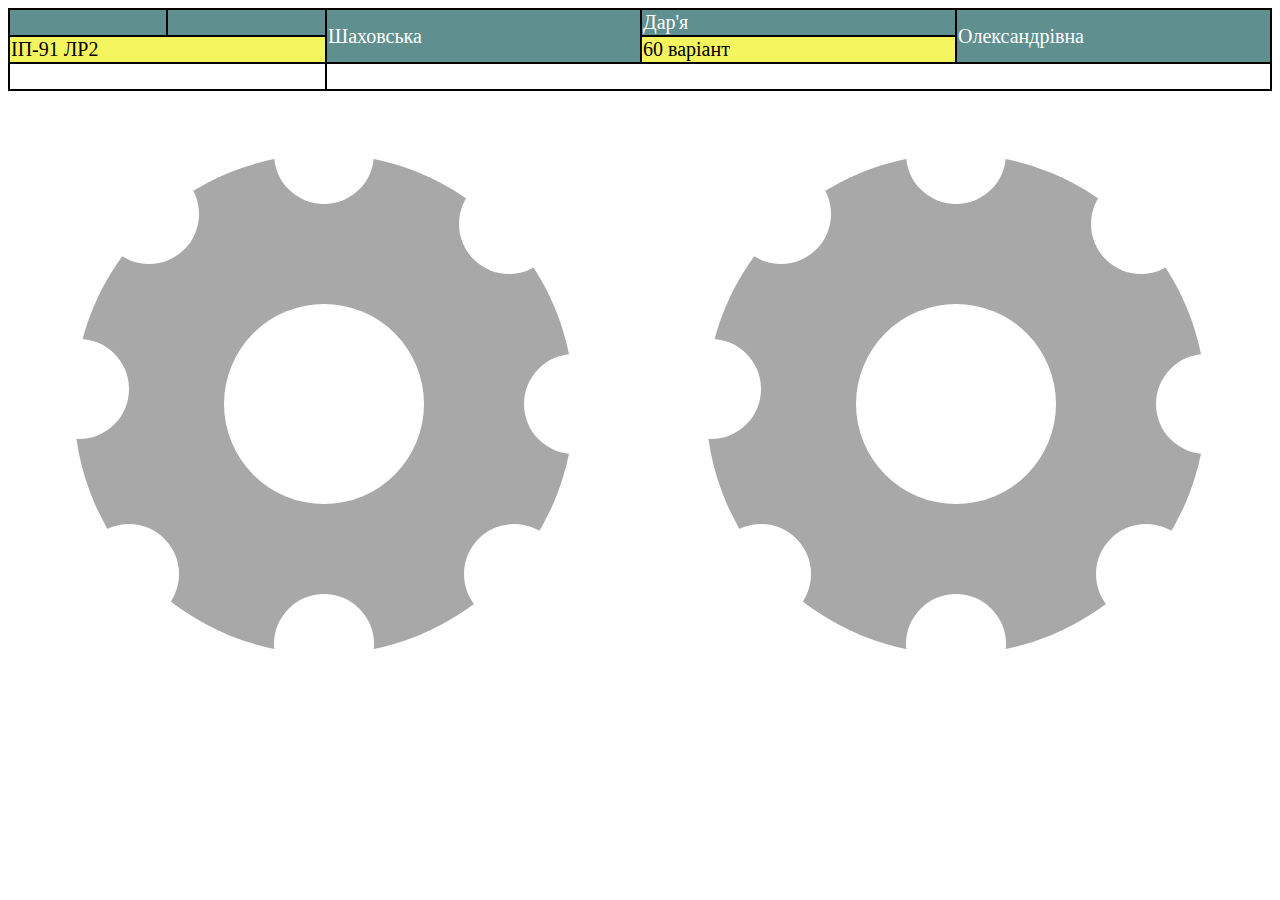
<file: lab2/index.html>
<!DOCTYPE html>
<html lang="en">
<head>
    <meta charset="UTF-8">
    <link rel="stylesheet" href="positions.css">
    <link rel="stylesheet" href="transform.css">
    <title>Шаховська Дар'я ІП-91</title>
    <style>
        body{ font-size: 20px;}
        table {background: black; width: 100%;}
        td {background: white;}
        #sth, #lastname, #name, #patronymic{ width: 25%;}
        .first td{
            background-color: #608f8f;
            color: white;
        }
        .first td:hover{
            transition: 1s;
            background-color: #f5f560;
            color: black;
        }
        .second td{
            background-color: #f5f560;
        }
        .second td:hover{
            transition: 1s;
            background-color: #608f8f;
            color: white;
        }
        .third td{
            color: white;
        }
    </style>
</head>
<body>
    <table>
        <tr class="first">
            <div id="sth">
                <td></td>
                <td></td>
            </div>
            <td colspan="2" rowspan="2" id="lastname">Шаховська</td>
            <td colspan="2" id="name">Дар'я</td>
            <td colspan="2" rowspan="2"  id="patronymic">Олександрівна</td>
        </tr>
        <tr class="second">
            <td colspan="2">ІП-91 ЛР2</td>
            <td colspan="2">60 варіант</td>
        </tr>
        <tr class="third">
            <td colspan="2">1</td>
            <td colspan="6">2</td>
        </tr>
    </table>
    <div class="flex">
        <div class="grey">
            <div id="white-small-1"></div>
            <div id="white-small-2"></div>
            <div id="white-small-3"></div>
            <div id="white-small-4"></div>
            <div id="white-small-5"></div>
            <div id="white-small-6"></div>
            <div id="white-small-7"></div>
            <div id="white-small-8"></div>
            <div id="white"></div>
        </div>
        <div class="greyer">
            <div class="white small-1"></div>
            <div class="white small-2"></div>
            <div class="white small-3"></div>
            <div class="white small-4"></div>
            <div class="white small-5"></div>
            <div class="white small-6"></div>
            <div class="white small-7"></div>
            <div class="white small-8"></div>
            <div class="whiter"></div>
        </div>
    </div>
</body>
</html>
</file>
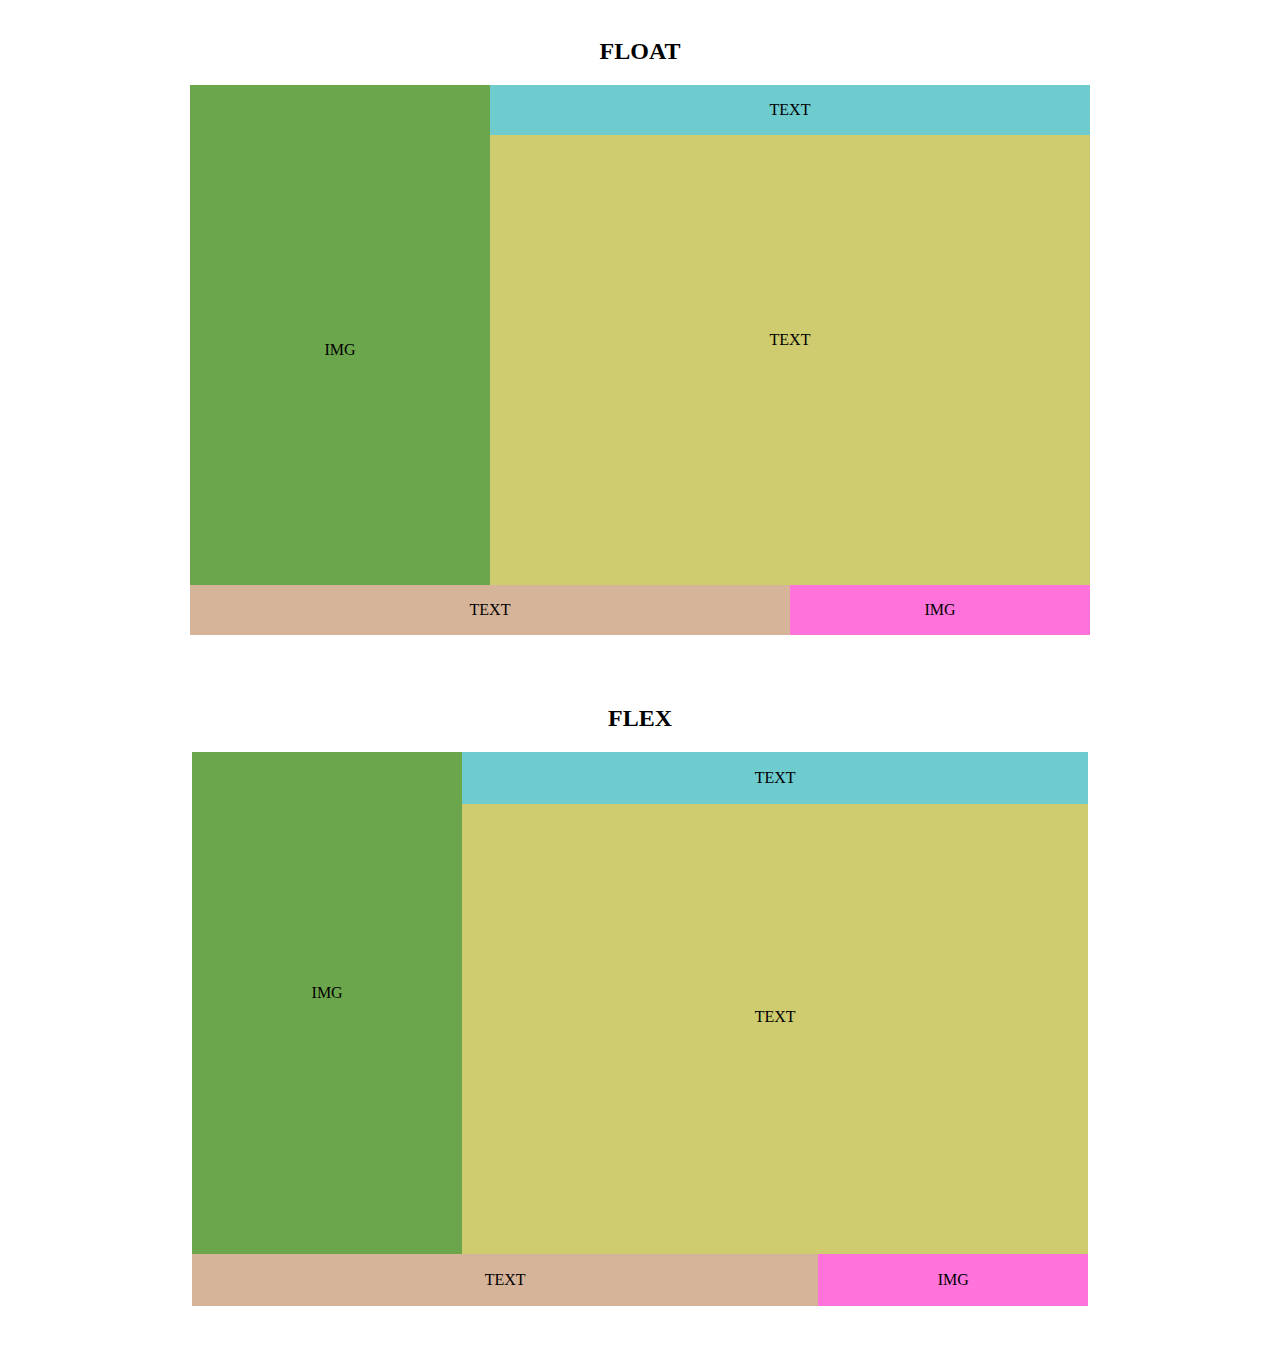
<file: lab3/index.html>
<!DOCTYPE html>
<html lang="en">
<head>
    <meta charset="UTF-8">
    <title>Шаховська Дар'я ІП-91</title>
    <link rel="stylesheet" href="float.css">
    <link rel="stylesheet" href="flex.css">
</head>
<body>
    <H2>FLOAT</H2>
    <div id="container">
        <div id="green"><p class="big-1">IMG</p></div>
        <div id="right">
            <div id="blue"><p>TEXT</p></div>
            <div id="yellow"><p class="big-2">TEXT</p></div>
        </div>
        <div id="clear"></div>
        <div id="beige"><p>TEXT</p></div>
        <div id="pink"><p>IMG</p></div>
    </div>
    <div class="wrapper">
        <H2>FLEX</H2>
        <div class="flex1">
            <div class="green"><p class="big-1">IMG</p></div>
            <div class="right">
                <div class="blue"><p>TEXT</p></div>
                <div class="yellow"><p class="big-2">TEXT</p></div>
            </div>
        </div>
        <div class="flex2">
            <div class="beige"><p>TEXT</p></div>
            <div class="pink"><p>IMG</p></div>
        </div>
    </div>
</body>
</file>
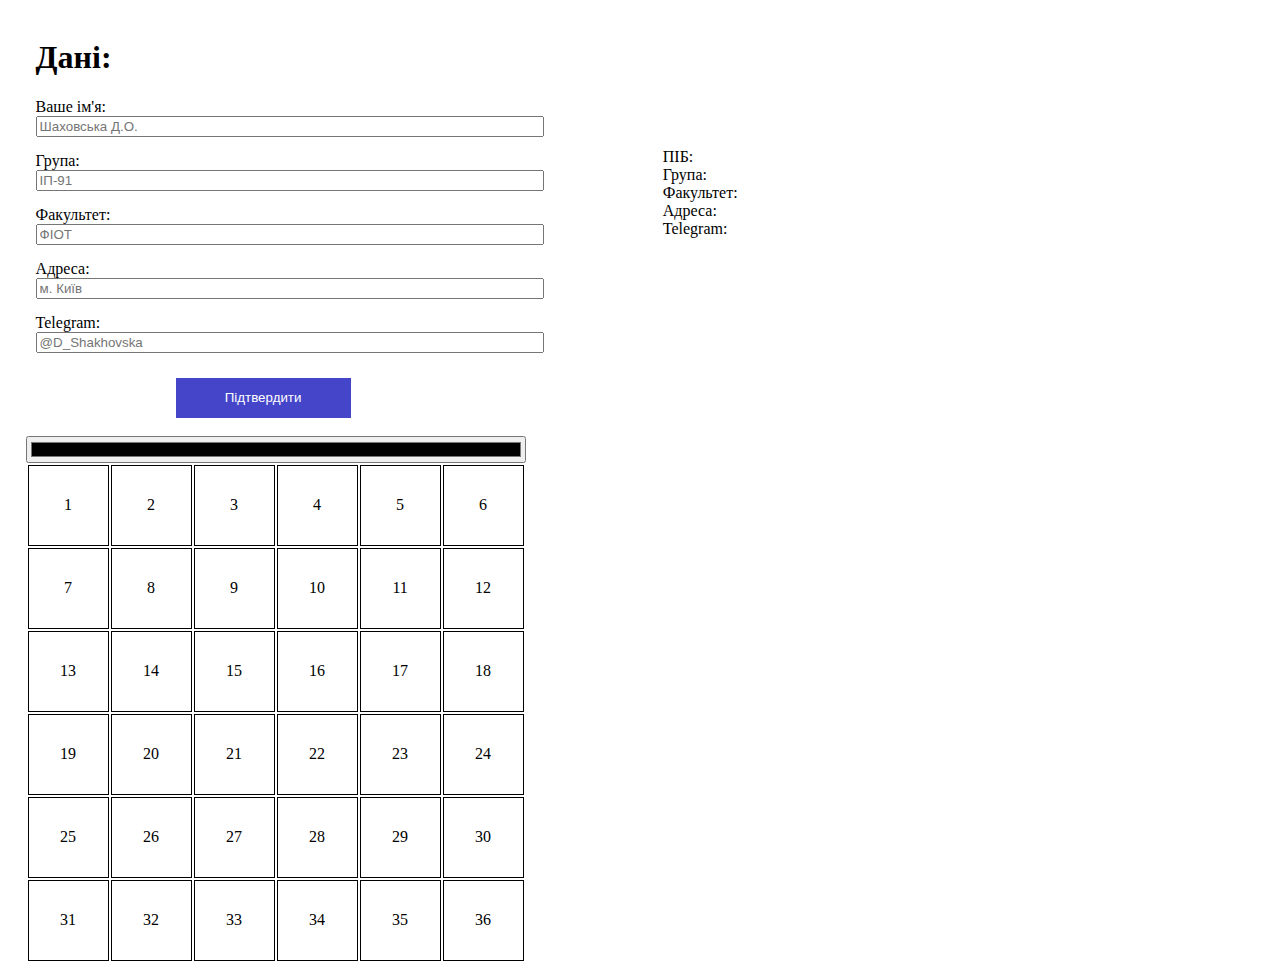
<file: lab5/index.html>
<!doctype html>
<html lang="en">
<head>
    <title>Шаховська Дар'я ІП-91</title>
    <script src="script.js" defer></script>
    <meta charset="UTF-8">
    <meta name="viewport" content="width=device-width, user-scalable=no, initial-scale=1.0, maximum-scale=1.0, minimum-scale=1.0">
    <meta http-equiv="X-UA-Compatible" content="ie=edge">
    <link rel="stylesheet" href="style.css">
</head>
<body>
    <div class="flex-container">
        <div class="flex-item">
            <h1>Дані:</h1>
            <form method="post" action="#">
                <label for="name">Ваше ім'я:</label>
                <input type="text" name="name" id="name" placeholder="Шаховська Д.О."> <br>

                <label for="group">Група:</label>
                <input type="text" name="group" id="group" placeholder="ІП-91"> <br>

                <label for="faculty">Факультет:</label>
                <input type="text" name="faculty" id="faculty" placeholder="ФІОТ"> <br>

                <label for="address">Адреса:</label>
                <input type="text" name="address" id="address" placeholder="м. Київ"> <br>

                <label for="telegram">Telegram:</label>
                <input type="text" name="telegram" id="telegram" placeholder="@D_Shakhovska"> <br>
            </form>
            
        </div>
        <div class="flex-item">
            <div class="post-container">
                <div>ПІБ:</div>
                <div>Група:</div>
                <div>Факультет:</div>
                <div>Адреса:</div>
                <div>Telegram:</div>
            </div>
        </div>
    </div>
    <button id="btn" onclick="validate_input()">Підтвердити</button>

    <br><br>
    <div>
        <input id="color_picker" type="color">
        <table class="colorizer">
            <tr>
                <td>1</td>
                <td>2</td>
                <td>3</td>
                <td>4</td>
                <td>5</td>
                <td>6</td>
            </tr>
            <tr>
                <td>7</td>
                <td>8</td>
                <td>9</td>
                <td id="var">10</td>
                <td>11</td>
                <td id="var2">12</td>
            </tr>
            <tr>
                <td>13</td>
                <td>14</td>
                <td>15</td>
                <td>16</td>
                <td>17</td>
                <td>18</td>
            </tr>
            <tr>
                <td>19</td>
                <td>20</td>
                <td>21</td>
                <td>22</td>
                <td>23</td>
                <td>24</td>
            </tr>
            <tr>
                <td>25</td>
                <td>26</td>
                <td>27</td>
                <td>28</td>
                <td>29</td>
                <td>30</td>
            </tr>
            <tr>
                <td>31</td>
                <td>32</td>
                <td>33</td>
                <td>34</td>
                <td>35</td>
                <td>36</td>
            </tr>
        </table>
    </div>
</body>
</html>
</file>
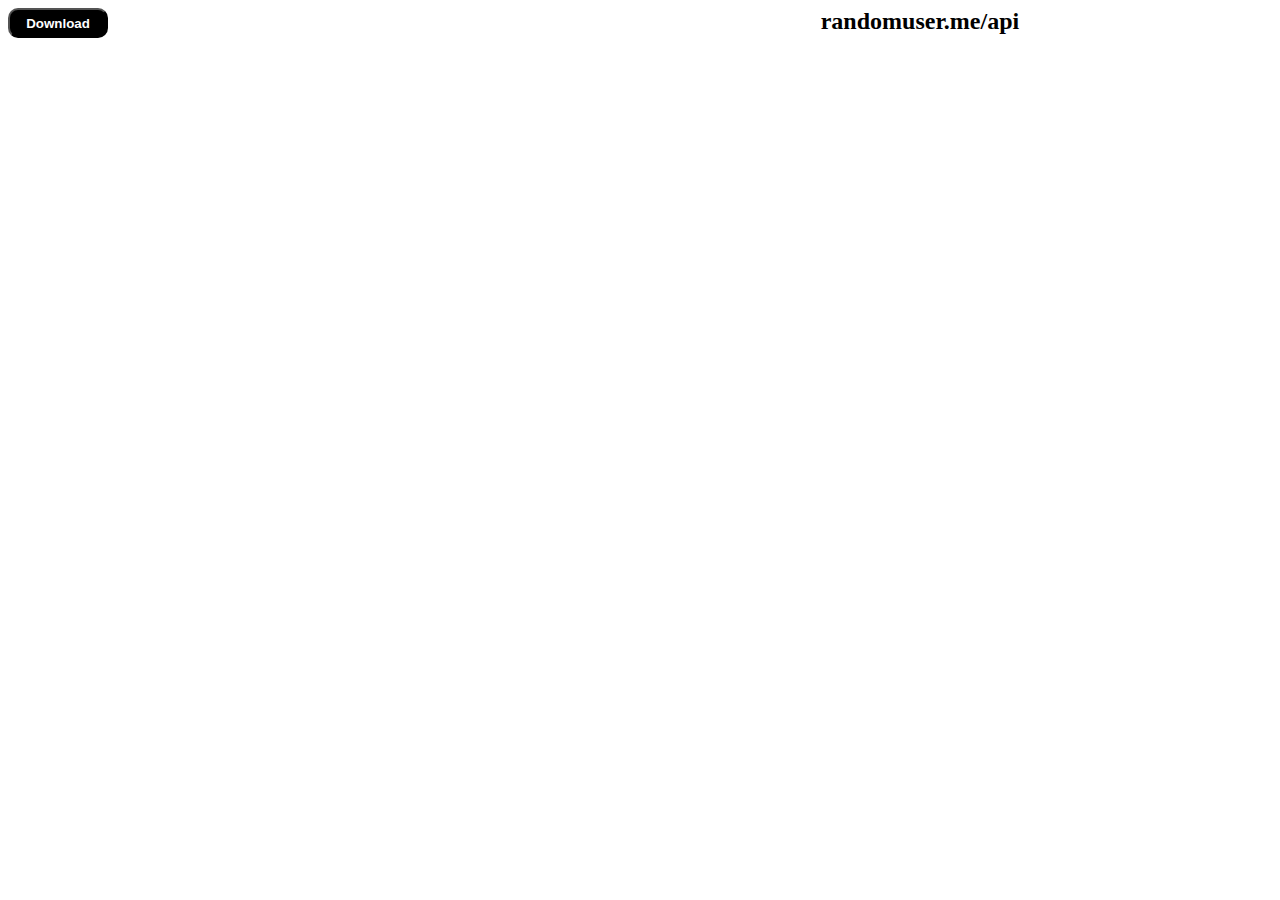
<file: lab6/index.html>
<!doctype html>
<html lang="en">
<head>
    <title>Шаховська Дар'я ІП-91</title>
    <script src="script.js" defer></script>
    <meta charset="UTF-8">
    <meta name="viewport" content="width=device-width, user-scalable=no, initial-scale=1.0, maximum-scale=1.0, minimum-scale=1.0">
    <meta http-equiv="X-UA-Compatible" content="ie=edge">
    <link rel="stylesheet" href="style.css">
</head>
<body>
    <div id="top"><input type="button" id="btn" value="Download">
    <h2 style="margin: 0">randomuser.me/api</h2></div>
    <div id="cards"></div>
</body>
</html>
</file>
<file: lab2/positions.css>
.grey{
    position: relative;
    width: 500px;
    height: 500px;
    border-radius: 50%;
    background-color: #a8a8a8;
    margin: 0 auto;
}

#white{
    width: 200px;
    height: 200px;
    border-radius: 50%;
    background-color: white;
    position: absolute;
    left: 150px;
    top: 150px;
}

#white-small-1{
    width: 100px;
    height: 100px;
    border-radius: 50%;
    background-color: white;
    position: absolute;
    left: 25px;
    top: 10px;
}

#white-small-2{
    width: 100px;
    height: 100px;
    border-radius: 50%;
    background-color: white;
    position: absolute;
    left: 385px;
    top: 20px;
}

#white-small-3{
    width: 100px;
    height: 100px;
    border-radius: 50%;
    background-color: white;
    position: absolute;
    left: 200px;
    top: 440px;
}

#white-small-4{
    width: 100px;
    height: 100px;
    border-radius: 50%;
    background-color: white;
    position: absolute;
    left: 200px;
    top: -50px;
}

#white-small-5{
    width: 100px;
    height: 100px;
    border-radius: 50%;
    background-color: white;
    position: absolute;
    left: -45px;
    top: 185px;
}

#white-small-6{
    width: 100px;
    height: 100px;
    border-radius: 50%;
    background-color: white;
    position: absolute;
    left: 5px;
    top: 370px;
}

#white-small-7{
    width: 100px;
    height: 100px;
    border-radius: 50%;
    background-color: white;
    position: absolute;
    left: 450px;
    top: 200px;
}

#white-small-8{
    width: 100px;
    height: 100px;
    border-radius: 50%;
    background-color: white;
    position: absolute;
    left: 390px;
    top: 370px;
}
</file>
<file: lab2/transform.css>
.greyer{
    width: 500px;
    height: 500px;
    border-radius: 50%;
    background-color: #a8a8a8;
    margin: 0 auto;
}

.whiter{
    width: 200px;
    height: 200px;
    border-radius: 50%;
    background-color: white;
    transform: translate(150px, 150px);
}
.white{
    width: 100px;
    height: 100px;
    border-radius: 50%;
    background-color: white;
    position: absolute;
}

.small-1{
    transform: translate(25px, 10px);
}

.small-2{
    transform: translate(385px, 20px);
}

.small-3{
    transform: translate(200px,440px);
}

.small-4{
    transform: translate(200px,-50px);
}

.small-5{
    transform: translate(-45px,185px);
}

.small-6{
    transform: translate(5px,370px);
}

.small-7{
    transform: translate(450px,200px);
}

.small-8{
    transform: translate(390px,370px);
}

.flex{
    margin-top: 5%;
    display: flex;
    justify-content: space-between;
}
</file>
<file: lab3/float.css>
body{
    margin: 2% auto;
    text-align: center;
}

#container{
    margin: 0 auto;
    width: 900px;
    height: 600px;
    text-align: center;
}
.big-1{
    padding-top: 80% ;
}
.big-2{
    padding-top: 30%;
}
#green{
    width: 300px;
    height: 500px;
    background: #6ca64c;
    float: left;
}

#blue{
    height: 50px;
    width: 600px;
    background: #6ecbce;
    float: right;
}
#yellow{
    height: 450px;
    width: 600px;
    background: #cecc6e;
    float: right;
}
#clear{
    clear: both;
}
#beige{
    width: 600px;
    height: 50px;
    background: #d5b49a;
    float: left;
}
#pink{
    width: 300px;
    height: 50px;
    background: #ff73da;
    float: right;
}
</file>
<file: lab3/flex.css>
body{
    margin: 3% auto;
}
.wrapper{
    width: 70%;
    height: 90%;
    margin: 0 auto;
    text-align: center;
}
.big-1{
    padding-top: 80% ;
}
.big-2{
    padding-top: 30%;
}
.green{
    width: 30%;
    height: 500px;
    border: 1px solid #6ca64c;
    background: #6ca64c;
    vertical-align: middle;
    align-items: center;
}

.blue{
    height: 50px;
    border: 1px solid #6ecbce;
    background: #6ecbce;
}
.yellow{
    height: 448px;
    border: 1px solid #cecc6e;
    background: #cecc6e;
}
.right{
    width: 70%;
}
.beige{
    width: 70%;
    height: 50px;
    border: 1px solid #d5b49a;
    background: #d5b49a;
}

.pink{
    width: 30%;
    height: 50px;
    border: 1px solid #ff73da;
    background: #ff73da;
}

.flex1, .flex2{
    display: flex;
}
</file>
<file: lab5/style.css>
body{
    margin-left: 2%;
}
.flex-container {
    display: flex;
    flex-direction: row;
    align-items: center;
}
.flex-item {
    padding: 10px;
    flex: 50%;
  }
form {
    justify-content: center;
    width: 200px;
}
.post-container {
    width: 40%;
    margin: 2px;
    padding: 2px;
}
.input {
    border: 3px solid crimson;
}
label + input {
    margin-bottom: 15px;
}
#btn {
    cursor: pointer;
    width: 175px;
    background: #4545c9;
    color: white;
    height: 40px;
    border: none;
    margin-left: 150px;
}
table {
    width: 500px;
    height: 500px;
    text-align: center;
}
table td{
    border: 1px solid #000;
}
#var{
    cursor: pointer;
}
input{
    width: 500px;
}
</file>
<file: lab6/style.css>
div.card{
    float: left;
    font-size: 16px;
    width: 230px;
    height: 200px;
    border: 1px solid #ccc;
    padding: 10px;
    margin-left: 5px;
    margin-top: 5px;
    border-radius: 10px;
}
#btn{
    margin-right: 5%;
    cursor: pointer;
    border-radius: 10px;
    height: 30px;
    width: 100px;
    background: black;
    color: white;
    font-weight: bold;
}
#top{
    width: 80%;
    display: flex;
    justify-content: space-between;
}
</file>
